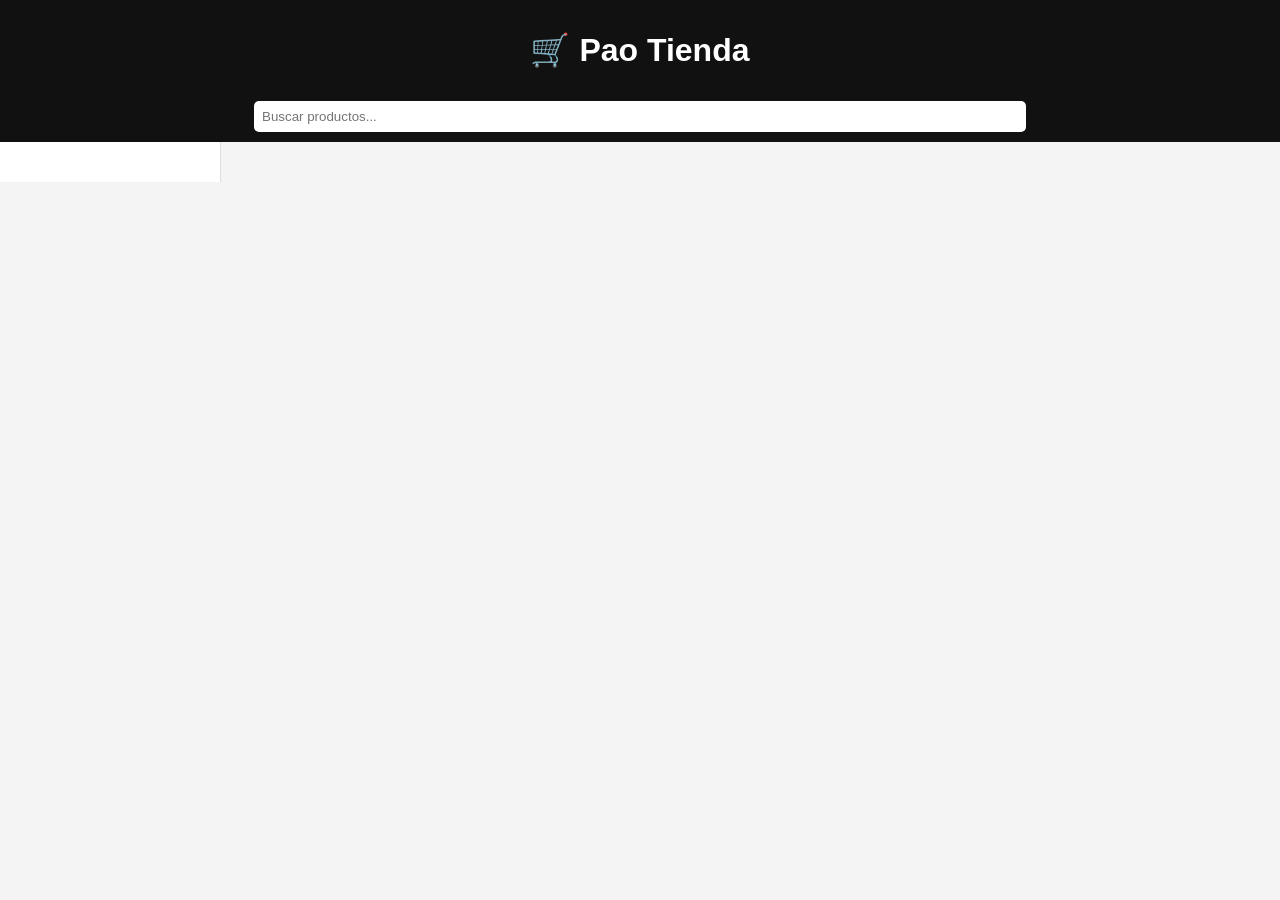
<file: front-end/index.html>
<!DOCTYPE html>
<html lang="es">
<head>
  <meta charset="UTF-8">
  <title>Pao Tienda</title>
  <link rel="stylesheet" href="styles.css">
</head>
<body>

<header>
  <h1>🛒 Pao Tienda</h1>
  <input type="text" id="search" placeholder="Buscar productos...">
</header>

<div class="container">
  <!-- Sidebar -->
  <aside id="categories"></aside>

  <!-- Productos -->
  <main>
    <div id="products" class="grid"></div>
  </main>
</div>

<script src="app.js"></script>
</body>
</html>
</file>
<file: front-end/styles.css>
body {
  margin: 0;
  font-family: Arial;
  background: #f4f4f4;
}

header {
  background: #111;
  color: white;
  padding: 10px;
  text-align: center;
}

header input {
  margin-top: 10px;
  padding: 8px;
  width: 60%;
  border-radius: 5px;
  border: none;
}

.container {
  display: flex;
}

/* Sidebar */
aside {
  width: 200px;
  background: white;
  padding: 10px;
  border-right: 1px solid #ddd;
}

aside div {
  padding: 8px;
  cursor: pointer;
}

aside div:hover {
  background: #eee;
}

/* Productos */
main {
  flex: 1;
  padding: 20px;
}

.grid {
  display: grid;
  grid-template-columns: repeat(auto-fill, minmax(220px, 1fr));
  gap: 20px;
}

.card {
  background: white;
  border-radius: 10px;
  overflow: hidden;
  transition: 0.2s;
}

.card:hover {
  transform: scale(1.03);
}

.card img {
  width: 100%;
  height: 180px;
  object-fit: cover;
}

.card-body {
  padding: 10px;
}

.price {
  color: green;
  font-weight: bold;
}
</file>
